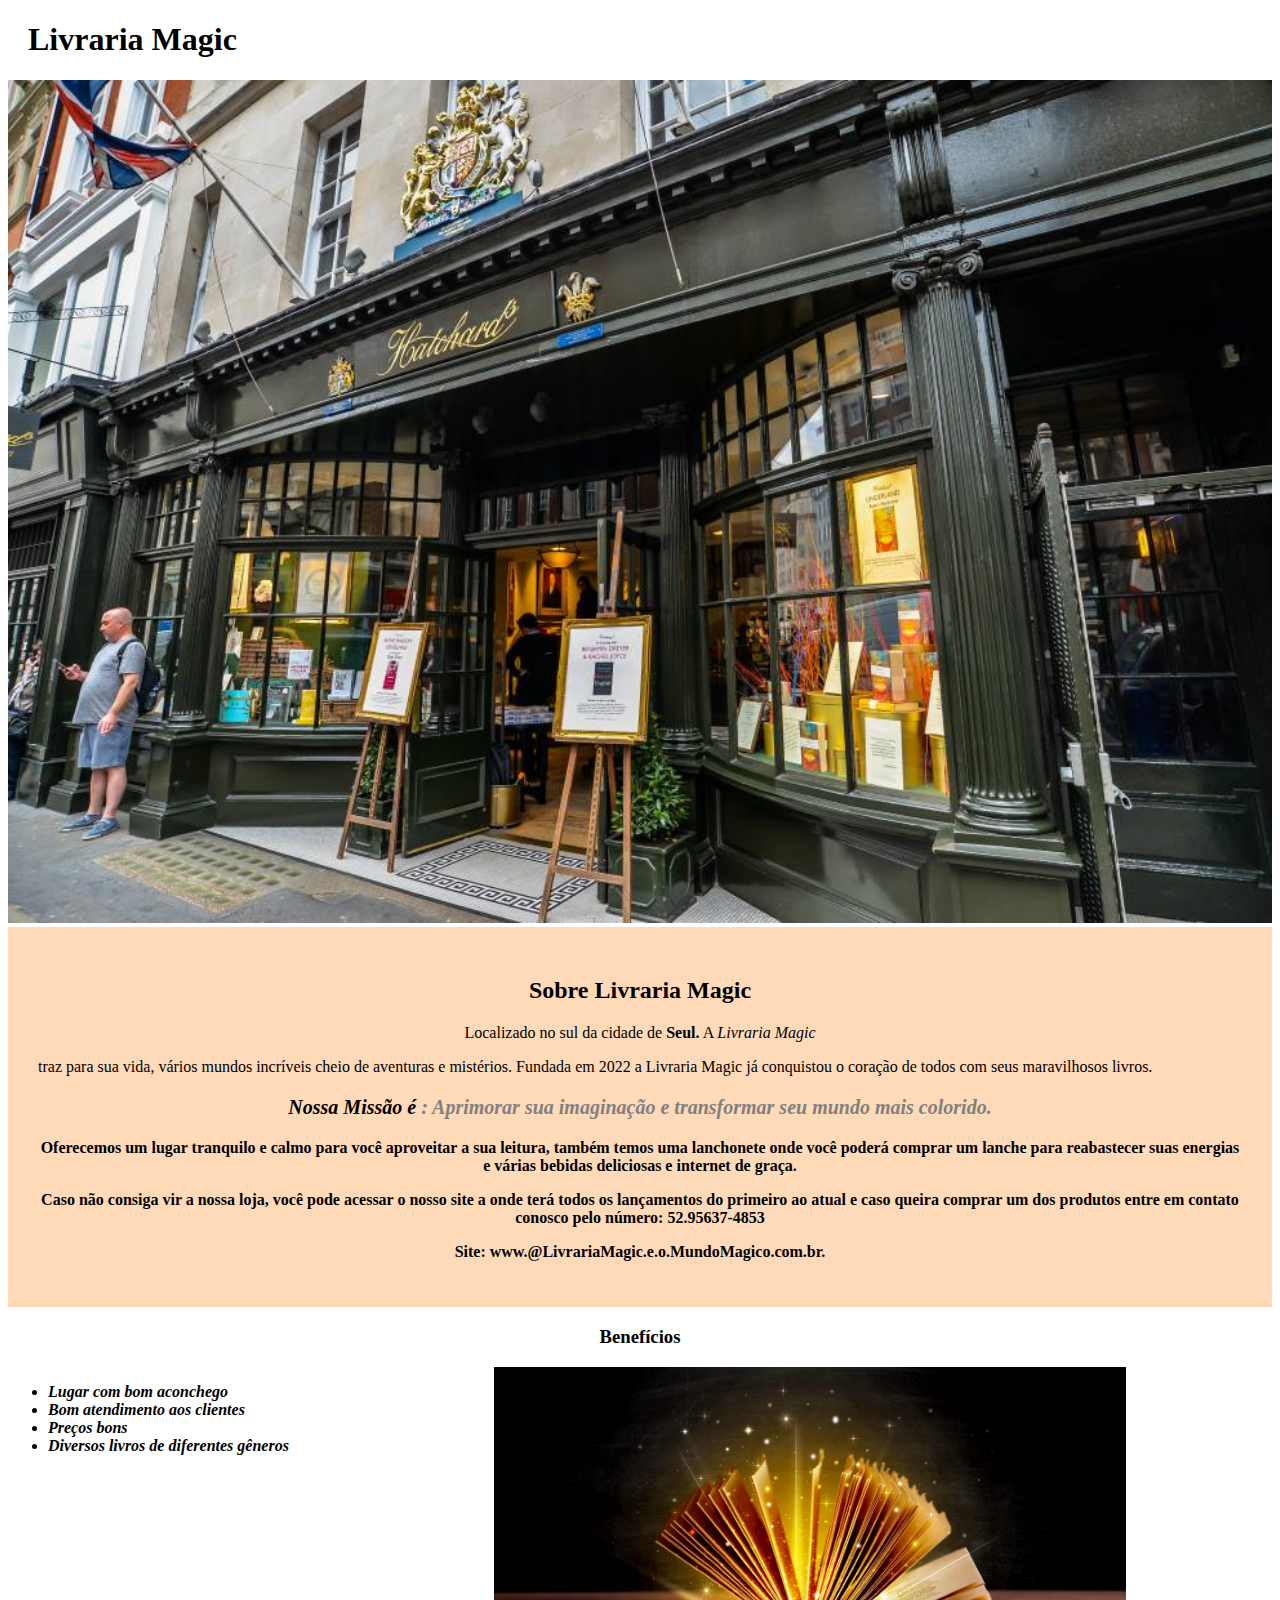
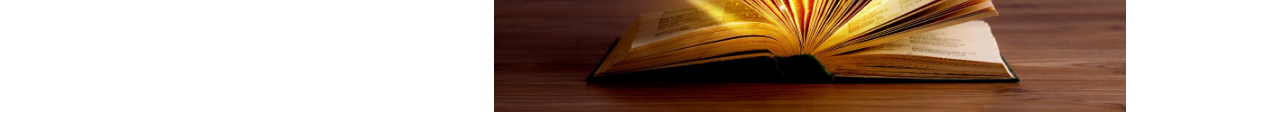
<file: index.html>
<!DOCTYPE html>
 <html lang="pt-br">
    <head>
        <meta charset="UTF-8">
        <title>Livraria Magic</title>
        <link rel="stylesheet" href="style-home.css">
    </head>

    <body>
        <header>
            <h1 class="titulo-principal">Livraria Magic</h1>
        </header>
        <img id="banner" src="banner.jpg">
        <div class="principal">
                <h2 class="titulo-centralizado">Sobre Livraria Magic</h2>

        <p> Localizado no sul da cidade de <strong> Seul.</strong> A <em>Livraria Magic </em></p> traz para sua vida, vários mundos incríveis cheio de aventuras e mistérios. Fundada em 2022 a Livraria Magic já conquistou o coração de  todos   com  seus maravilhosos livros.</p>
        
        <p id="missao"><strong><em> Nossa Missão é <strong> :<strong> Aprimorar sua imaginação e transformar seu mundo mais colorido.</em><strong></p>
        
        <p> Oferecemos um lugar tranquilo e calmo para você aproveitar a sua leitura, também temos uma lanchonete onde você poderá comprar um lanche para reabastecer suas energias e várias bebidas deliciosas e internet de graça.</p>
        <p> Caso não consiga vir a nossa loja, você pode acessar o nosso site a onde terá todos os lançamentos do primeiro ao atual e caso queira comprar um dos produtos entre em contato conosco pelo número: 52.95637-4853</p>

        <p>Site:<strong> www.@LivrariaMagic.e.o.MundoMagico.com.br.</strong></p> 
            </div>


            <div class="benefícios">
                    <h3 class="titulo-centralizado">Benefícios</h3>


                    <ul>
                            <li class="itens">Lugar com bom aconchego</li>
                            <li class="itens">Bom atendimento aos clientes</li>
                            <li class="itens">Preços bons</li>
                            <li class="itens">Diversos livros de diferentes gêneros</li>
                    </ul>
            
                    <img src="benefícios.jpg" class="imagembenefícios">
           </div> 
    </body>
</html>
</file>
<file: style-home.css>
#banner {
    width: 100%;
}

.principal
{
        background:#FFDAB9;
        padding:30px;
}

.titulo-principal{
        padding-left:20px;
}

.titulo-centralizado{
        text-align:center
}

p{
        text-align:center;
}


#missao {
    font-size: 20px
}

em strong {
    color: #808080;
}

.itens{
       font-style: italic
}

.beneficios{
    background:#FFFFF0;
    padding:20px;
}

ul {
        display: inline-block;
        vertical-align: top;
        width: 20%;
        margin-right:15%;
}

.imagembenefícios{
        width:50%;
}
</file>
